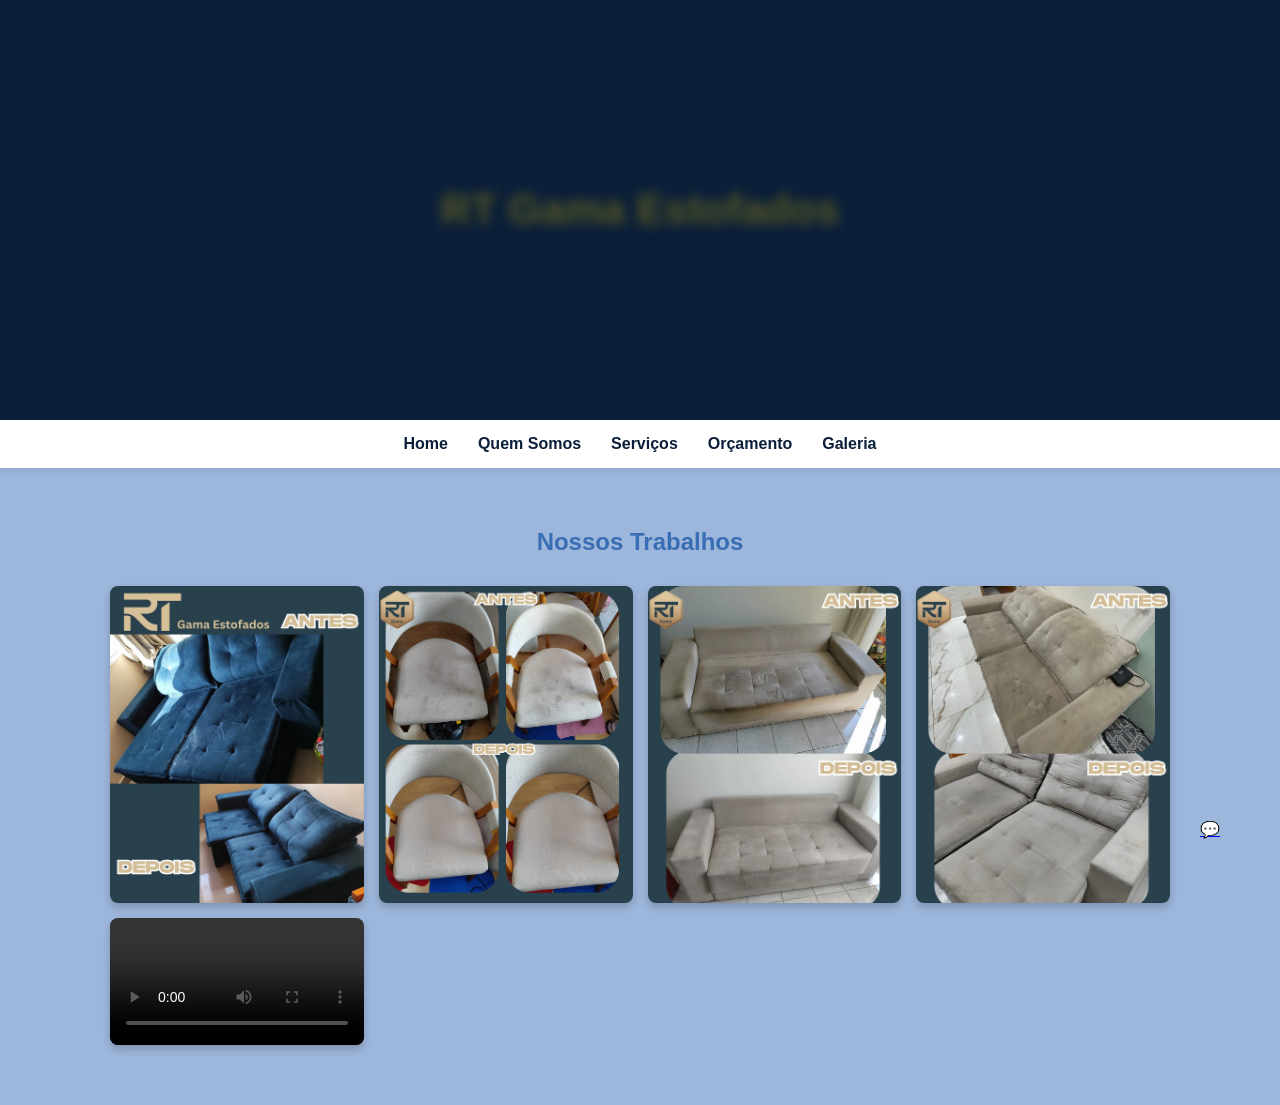
<file: galeria.html>
<!DOCTYPE html>
<html lang="pt-br">
<head>
    <meta charset="UTF-8">
    <title>Galeria | RT Gama Estofados</title>
    <link rel="stylesheet" href="style.css">
</head>
<body>

<header class="topo">
    <h1>RT Gama Estofados</h1>
</header>

<nav class="menu">
    <a href="index.html">Home</a>
    <a href="index.html#quem-somos">Quem Somos</a>
    <a href="index.html#servicos">Serviços</a>
    <a href="index.html#orcamento">Orçamento</a>
    <a href="galeria.html">Galeria</a>
</nav>



<section class="container">
    <h2>Nossos Trabalhos</h2>

    <div class="galeria">

        <!-- FOTO -->
        <img src="imagens/imagem1.jpg" alt="Trabalho realizado">
        <img src="imagens/imagem2.jpg" alt="Trabalho realizado">
        <img src="imagens/imagem3.jpg" alt="Trabalho realizado">
        <img src="imagens/imagem4.jpg" alt="Trabalho realizado">

        <!-- VÍDEO -->
        <video controls>
            <source src="videos/video1.mp4" type="video/mp4">
        </video>

    </div>
</section>
<!-- BOTÃO FLUTUANTE WHATSAPP -->
<a href="https://wa.me/5511945522638" class="whatsapp-float" target="_blank">
    💬
</a>

</body>
</html>
</file>
<file: style.css>
* {
    margin: 0;
    padding: 0;
    box-sizing: border-box;
    font-family: 'Poppins', sans-serif;
}

body {
    background-color: #9db6db;
    color: #333;
}

/* Estrutura padrão */
.container {
    max-width: 1100px;
    margin: auto;
    padding: 60px 20px;
}

h1 {
    color: #d4af37; /* dourado */
    font-size: 42px;
}

h2 {
    text-align: center;
    margin-bottom: 30px;
    color: #2a63afde; /* azul marinho */
}

.topo {
    background-color: #0b1f3a;
    color: white;
    text-align: center;
    padding: 20px 20px;   /* diminui o espaço interno */
}


.menu {
    background-color: #ffffff;
    display: flex;
    justify-content: center;
    gap: 30px;
    padding: 15px;
    box-shadow: 0 2px 8px rgba(0,0,0,0.1);
}

.menu a {
    text-decoration: none;
    font-weight: bold;
    color: #0b1f3a;
}

.menu a:hover {
    color: #d4af37;
}

/* HERO */
.hero {
    background: url('capa.jpg') center/cover no-repeat;
    height: 350px;
    display: flex;
    align-items: center;
    justify-content: center;
    text-align: center;
    color: white;
}

.hero-content {
    background-color: rgba(0,0,0,0.6);
    padding: 30px;
    border-radius: 8px;
}

.btn {
    display: inline-block;
    margin-top: 20px;
    padding: 12px 25px;
    background-color: #d4af37;
    color: #0b1f3a;
    text-decoration: none;
    font-weight: bold;
    border-radius: 5px;
}

/* Cards e grid */
.grid {
    display: grid;
    grid-template-columns: repeat(auto-fit, minmax(250px, 1fr));
    gap: 20px;
}

.card {
    background: white;
    padding: 20px;
    border-radius: 8px;
    box-shadow: 0 2px 8px rgba(0,0,0,0.1);
    text-align: center;
}

.orcamento {
    background-color: #0b1f3a;
    color: white;
    text-align: center;
    padding: 60px 20px;
}

.instagram a {
    color: #d43737;
    font-weight: bold;
    text-decoration: none;
}

img, video {
    width: 100%;
    border-radius: 8px;
}

footer {
    background-color: #043b83;
    color: white;
    text-align: center;
    padding: 20px;
}
.logo-area {
    display: flex;
    flex-direction: column;
    align-items: center;
    justify-content: center;
    gap: 5px;
    text-align: center;
}
.logo {
    width: 220px;
    height: auto;
    filter: drop-shadow(0px 8px 12px rgba(170, 166, 166, 0.4));
    opacity: 0.98;
}

.topo {
    position: relative;
    height: 420px;
    display: flex;
    justify-content: center;
    align-items: center;
    overflow: hidden;
}

/* vídeo ocupando todo o fundo */
.video-topo {
    position: absolute;
    top: 50%;
    left: 50%;
    min-width: 100%;
    min-height: 100%;
    transform: translate(-50%, -50%);
    object-fit: cover;
    z-index: 0;
}

/* vidro fosco por cima do vídeo */
.topo::before {
    content: "";
    position: absolute;
    inset: 0;
    background: rgba(11, 31, 58, 0.65);
    backdrop-filter: blur(6px);
    z-index: 1;
}

/* conteúdo na frente */
.logo-area {
    position: relative;
    z-index: 2;
    text-align: center;
}

/* texto elegante */
.topo h1, .topo p {
    color: rgb(235, 201, 8);
    text-shadow: 0 2px 8px rgba(0,0,0,0.7);
}

.whatsapp-float {
    position: fixed;
    bottom: 20px;
    right: 20px;
    z-index: 9999;
    width: 60px;
    height: 60px;
}

.whatsapp-float img {
    width: 100%;
    height: 100%;
}

.mapa iframe {
    width: 100%;
    height: 350px;
    border-radius: 8px;
}
.aviso-golpe {
    background-color: #fff3cd;
    border: 2px solid #ffeeba;
    padding: 20px;
    margin: 40px 0;
    border-radius: 8px;
    color: #856404;
    font-family: 'Poppins', sans-serif;
}

.aviso-golpe h2 {
    margin-bottom: 10px;
}
.galeria {
    display: grid;
    grid-template-columns: repeat(auto-fit, minmax(250px, 1fr));
    gap: 15px;
    margin-top: 20px;
}

.galeria img,
.galeria video {
    width: 100%;
    border-radius: 8px;
    box-shadow: 0 4px 8px rgba(0,0,0,0.2);
}
/* ===== RESPONSIVIDADE PARA CELULAR ===== */

@media (max-width: 768px) {

    header {
        padding: 20px 10px;
        text-align: center;
    }

    header img {
        max-width: 180px; /* logo menor no celular */
        height: auto;
        margin-bottom: 10px;
    }

    h1 {
        font-size: 22px;
    }

    nav {
        display: flex;
        flex-direction: column;
        gap: 10px;
        margin-top: 15px;
    }

    nav a {
        display: block;
        background: white;
        padding: 10px;
        border-radius: 8px;
        font-size: 16px;
    }

    section {
        padding: 20px 15px;
    }

    .galeria {
        display: grid;
        grid-template-columns: 1fr; /* 1 item por linha */
        gap: 15px;
    }

    .galeria img,
    .galeria video {
        width: 100%;
        height: auto;
        border-radius: 10px;
    }

    .botao-orcamento {
        width: 100%;
        font-size: 18px;
        padding: 12px;
    }

    iframe {
        width: 100%;
        height: 250px;
    }

}
/* ========================= */
/* AJUSTES PROFISSIONAIS MOBILE */
/* ========================= */

@media (max-width: 768px) {

    header {
        padding: 20px 10px;
        text-align: center;
    }

    header img {
        width: 140px; /* logo maior no celular */
        margin-bottom: 10px;
    }

    h1 {
        font-size: 26px;
    }

    nav {
        display: flex;
        flex-direction: column;
        gap: 10px;
    }

    nav a {
        padding: 12px;
        font-size: 18px;
        border-radius: 8px;
    }

    section {
        padding: 20px 15px;
    }

    .container {
        width: 100%;
        padding: 0 10px;
    }

    .galeria img,
    .galeria video {
        width: 100%;
        height: auto;
        border-radius: 10px;
    }

    iframe {
        width: 100%;
        height: 250px;
        border-radius: 10px;
    }

    footer {
        font-size: 14px;
        text-align: center;
        padding: 20px 10px;
     
    }
    
.whatsapp-float {
    position: fixed;
    bottom: 20px;
    right: 20px;
    background-color: #25d366;
    color: white;
    font-size: 28px;
    width: 60px;
    height: 60px;
    border-radius: 50%;
    display: flex;
    justify-content: center;
    align-items: center;
    text-decoration: none;
    box-shadow: 0 6px 15px rgba(0,0,0,0.3);
    z-index: 9999;
    transition: transform 0.2s ease;
}

.whatsapp-float:hover {
    transform: scale(1.15);
}

@media (max-width: 768px) {
    .whatsapp-float {
        bottom: 12px;
        right: 12px;
        font-size: 24px;
        width: 52px;
        height: 52px;
    }
}

}
</file>
